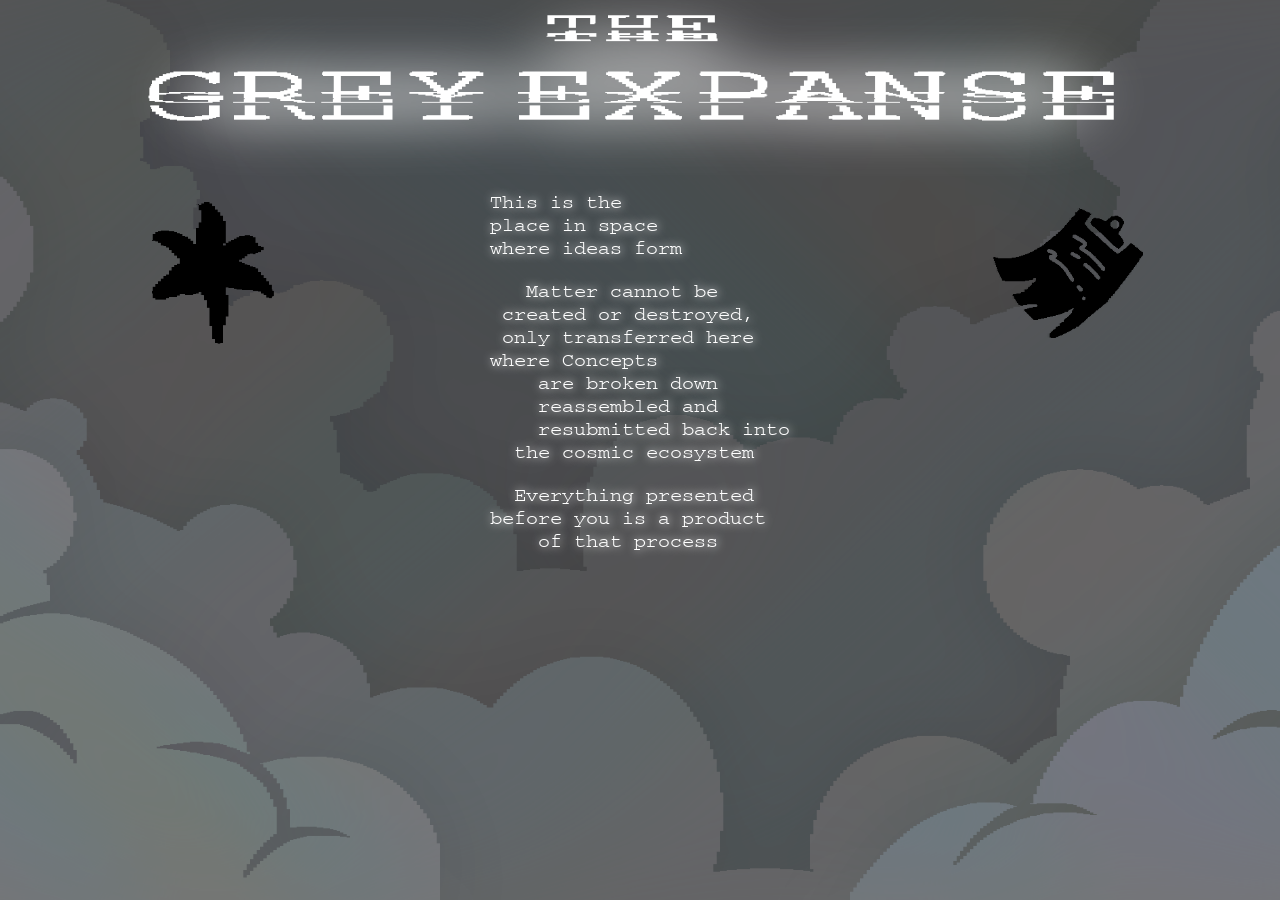
<file: index.html>
<!DOCTYPE html>
<html lang="en">
<head>
    <meta charset="UTF-8">
    <meta name="viewport" content="width=device-width, initial-scale=1.0">
    <title>...</title>
    <link rel="preload" as="image" href="/assets/background.png"/>
    <link rel="preload" as="image" href="/assets/background_mobile.png"/>
    <link rel="preload" as="image" href="/assets/title.png"/>
    <link rel="preload" as="image" href="/assets/flower_desel.png"/>
    <link rel="preload" as="image" href="/assets/flower_info.png"/>
    <link rel="preload" as="image" href="/assets/flower_select.png"/>
    <link rel="preload" as="image" href="/assets/logs_desel.png"/>
    <link rel="preload" as="image" href="/assets/logs_info.png"/>
    <link rel="preload" as="image" href="/assets/logs_select.png"/>
    <link rel="preload" as="font" href="/assets/CourierPS.woff2"/>
    <link rel="preload" as="font" href="/assets/CourierPS.woff"/>
    <link rel="preload" as="font" href="/assets/CourierPS.ttf"/>
    <link rel="stylesheet" href="/style.css">
</head>
<body>
    <div class="title-wrapper">
        <img src="/assets/title.png" style="width: 100%;">
    </div>
    <div class="body-wrapper">
        <div class="left" class="info">
            <input type="checkbox" id="flowerCheckbox" class="hidden">
            <img src="/assets/flower_desel.png" id="flowerDeselected" class="selector">
            <img src="/assets/flower_select.png" id="flowerSelected" class="selector hidden">
            <a id="flowerInfo" class="info info--hidden" href="https://gamebanana.com/mods/667999"><img src="/assets/flower_info.png" class="info--image" usemap="#flowerMap"></a>
        </div>
        <div class="summary">
            <div>
                <p>
                    This is the<br>
                    place in space<br>
                    where ideas form
                </p>
                <p>
                    &nbsp;&nbsp;&nbsp;Matter cannot be<br>
                    &nbsp;created or destroyed,<br>
                    &nbsp;only transferred here<br>where Concepts<br>
                    &nbsp;&nbsp;&nbsp;&nbsp;are broken down<br>
                    &nbsp;&nbsp;&nbsp;&nbsp;reassembled and<br>
                    &nbsp;&nbsp;&nbsp;&nbsp;resubmitted back into<br>
                    &nbsp;&nbsp;the cosmic ecosystem
                </p>
                <p>
                    &nbsp;&nbsp;Everything presented<br>
                    before you is a product<br>
                    &nbsp;&nbsp;&nbsp;&nbsp;of that process
                </p>
            </div>
        </div>
        <div class="right" class="info">
            <input type="checkbox" id="logsCheckbox" class="hidden">
            <img src="/assets/logs_desel.png" id="logsDeselected" class="selector">
            <img src="/assets/logs_select.png" id="logsSelected" class="selector hidden">
            <a id="logsInfo" class="info info--hidden"><img src="/assets/logs_info.png" class="info--image"></a>
        </div>
    </div>
    <script>
        // @ts-check

        (() => {
            const flowerCheckbox = /** @type {HTMLInputElement|null} */ (document.getElementById("flowerCheckbox"));
            const flowerDeselected = document.getElementById("flowerDeselected");
            const flowerSelected = document.getElementById("flowerSelected");
            const flowerInfo = document.getElementById("flowerInfo");

            const logsCheckbox = /** @type {HTMLInputElement|null} */ (document.getElementById("logsCheckbox"));
            const logsDeselected = document.getElementById("logsDeselected");
            const logsSelected = document.getElementById("logsSelected");
            const logsInfo = document.getElementById("logsInfo");

            if (
                (flowerCheckbox == null || flowerDeselected == null || flowerSelected == null || flowerInfo == null)
                || (logsCheckbox == null || logsDeselected == null || logsSelected == null || logsInfo == null)
            ) {
                alert("missing required elements");
                return;
            }

            /**
             * @param {HTMLInputElement} checkBox
             * @param {HTMLElement} desel
             * @param {HTMLElement} sel
             * @param {HTMLElement} popup
             */
            const toggle = (checkBox, desel, sel, popup) => {
                if (checkBox.checked) {
                    checkBox.checked = false;
                    desel.classList.remove("hidden");
                    sel.classList.add("hidden");
                    popup.classList.add("info--hidden");
                } else {
                    checkBox.checked = true;
                    desel.classList.add("hidden");
                    sel.classList.remove("hidden");
                    popup.classList.remove("info--hidden");
                }
            };

            flowerDeselected.addEventListener("click", () => {
                toggle(flowerCheckbox, flowerDeselected, flowerSelected, flowerInfo);
            });
            flowerSelected.addEventListener("click", () => {
                toggle(flowerCheckbox, flowerDeselected, flowerSelected, flowerInfo);
            });

            logsDeselected.addEventListener("click", () => {
                toggle(logsCheckbox, logsDeselected, logsSelected, logsInfo);
            });
            logsSelected.addEventListener("click", () => {
                toggle(logsCheckbox, logsDeselected, logsSelected, logsInfo);
            });
        })();
    </script>
</body>
</html>
</file>
<file: style.css>
@font-face {
  font-family: "CourierPS";
  src: url("/assets/CourierPS.woff2") format("woff2"), url("/assets/CourierPS.woff") format("woff"), url("/assets/CourierPS.ttf") format("truetype");
  font-weight: normal;
  font-style: normal;
  font-display: swap;
}

body {
  background-image: url("/assets/background_mobile.png");
  background-attachment: fixed;
  background-position: center;
  background-repeat: no-repeat;
  background-size: cover;
  font-family: "CourierPS", monospace;
  padding-bottom: env(safe-area-inset-bottom, 2rem);
}
@media (min-width: 800px) {
  body {
    background-image: url("/assets/background.png");
  }
}

.title-wrapper {
  max-width: 1024px;
  margin-left: auto;
  margin-right: auto;
}
@media (min-width: 600px) {
  .title-wrapper {
    margin-top: -20px;
  }
}
@media (min-width: 800px) {
  .title-wrapper {
    margin-top: -30px;
  }
}
@media (min-width: 1000px) {
  .title-wrapper {
    margin-top: -40px;
  }
}

.body-wrapper {
  display: flex;
  flex-direction: column;
  max-width: 1350px;
  margin-left: auto;
  margin-right: auto;
  justify-content: space-between;
}
@media (min-width: 800px) {
  .body-wrapper {
    flex-direction: row;
    margin-top: -25px;
  }
}

.left {
  flex-grow: 1;
  order: 2;
}
@media (min-width: 800px) {
  .left {
    order: 1;
  }
}

.summary {
  color: white;
  display: flex;
  font-size: 75%;
  margin-left: auto;
  margin-right: auto;
  order: 1;
  text-shadow: white 1px 0 10px;
}
@media (min-width: 300px) and (max-width: 400px) {
  .summary {
    font-size: 1rem;
    min-width: 250px;
  }
}
@media (min-width: 400px) and (max-width: 800px) {
  .summary {
    font-size: 1.25rem;
    min-width: 250px;
  }
}
@media (min-width: 800px) {
  .summary {
    flex-grow: 3;
    font-size: 1rem;
    min-width: 250px;
    order: 2;
  }
}
@media (min-width: 1000px) {
  .summary {
    font-size: 1.25rem;
    min-width: 350px;
  }
}
@media (min-width: 1200px) {
  .summary {
    font-size: 1.25rem;
    min-width: 450px;
  }
}
@media (min-width: 1400px) {
  .summary {
    font-size: 1.5rem;
    min-width: 550px;
  }
}
.summary > * {
  margin-left: auto;
  margin-right: auto;
}

.right {
  flex-grow: 1;
  order: 3;
}

.selector {
  cursor: pointer;
  display: block;
  margin-left: auto;
  margin-right: auto;
  width: clamp(90px, 50%, 350px);
}

.info--image {
  margin-top: -15%;
  width: 100%;
}

.info--hidden {
  cursor: initial;
  opacity: 0;
  pointer-events: none;
}

.hidden {
  display: none;
}
</file>
